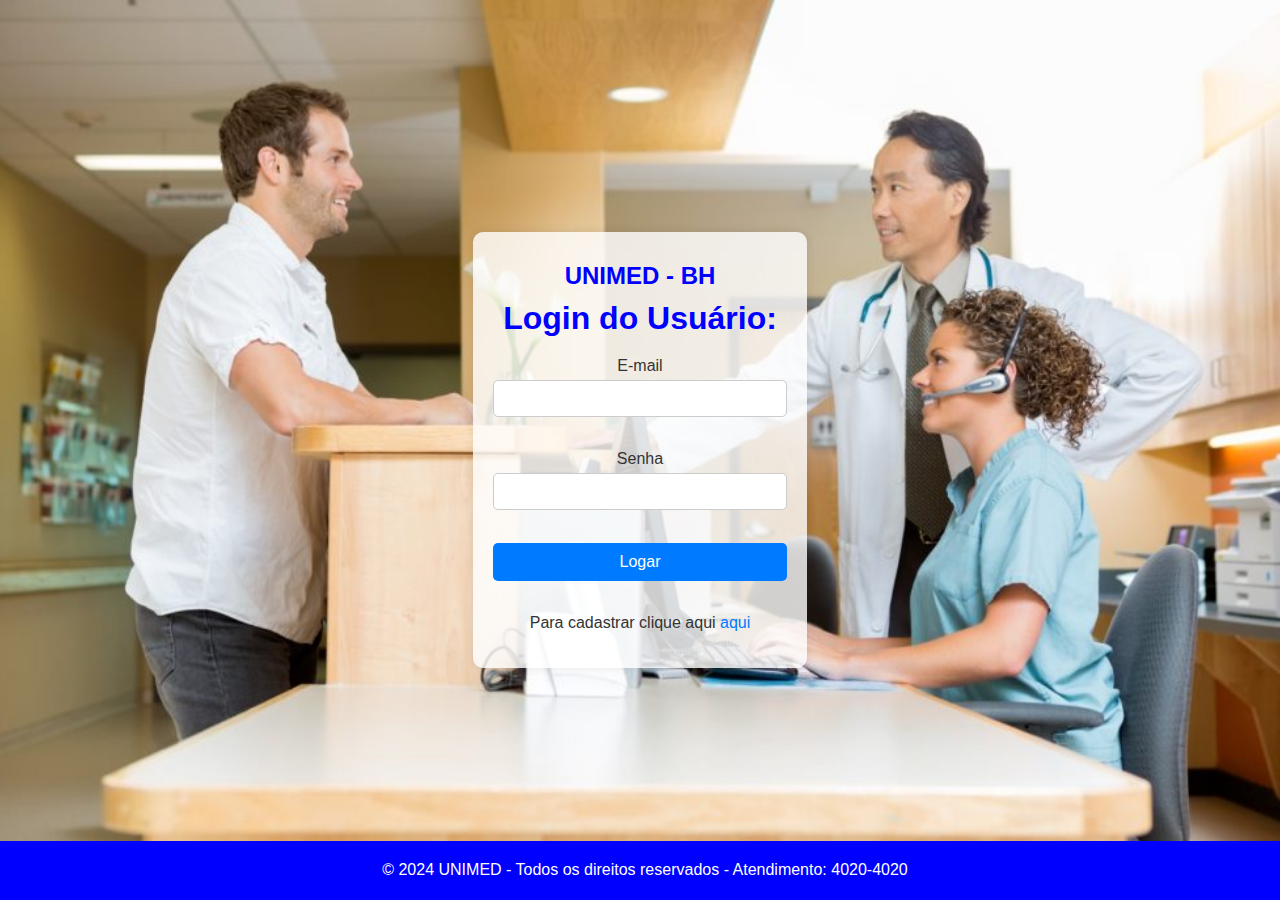
<file: Atividade Avaliativa UC 14 LET corrigida/atividaUC14LETrefeita/index.html>
<!DOCTYPE html>
<html lang="en">
<head>
    <meta charset="UTF-8">
    <meta name="viewport" content="width=device-width, initial-scale=1.0">
    <link rel="stylesheet" href="login.css">
    <title>Login</title>
</head>
<body>

<main>

    <h2>UNIMED - BH</h2>
    <h1>Login do Usuário:</h1>
    <div class="container">

        <label for="loginEmail">E-mail</label>
        <input type="email" name="loginEmail" id="loginEmail">
        <br><br>
        <label for="loginSenha">Senha</label>
        <input type="password" name="loginSenha" id="loginSenha">
        <br><br>
        <input type="button" value="Logar" onclick="validarLogin()">
        <br><br>
    
     </div>
    
    
    </form>
    <p> Para cadastrar clique aqui <a href="cadastro.html">aqui</a></p>
    <script src="cadastro.js"></script>
    <footer>
        <p>&copy; 2024 UNIMED - Todos os direitos reservados -  Atendimento: 4020-4020 </p>
       </footer>

</main>
</file>
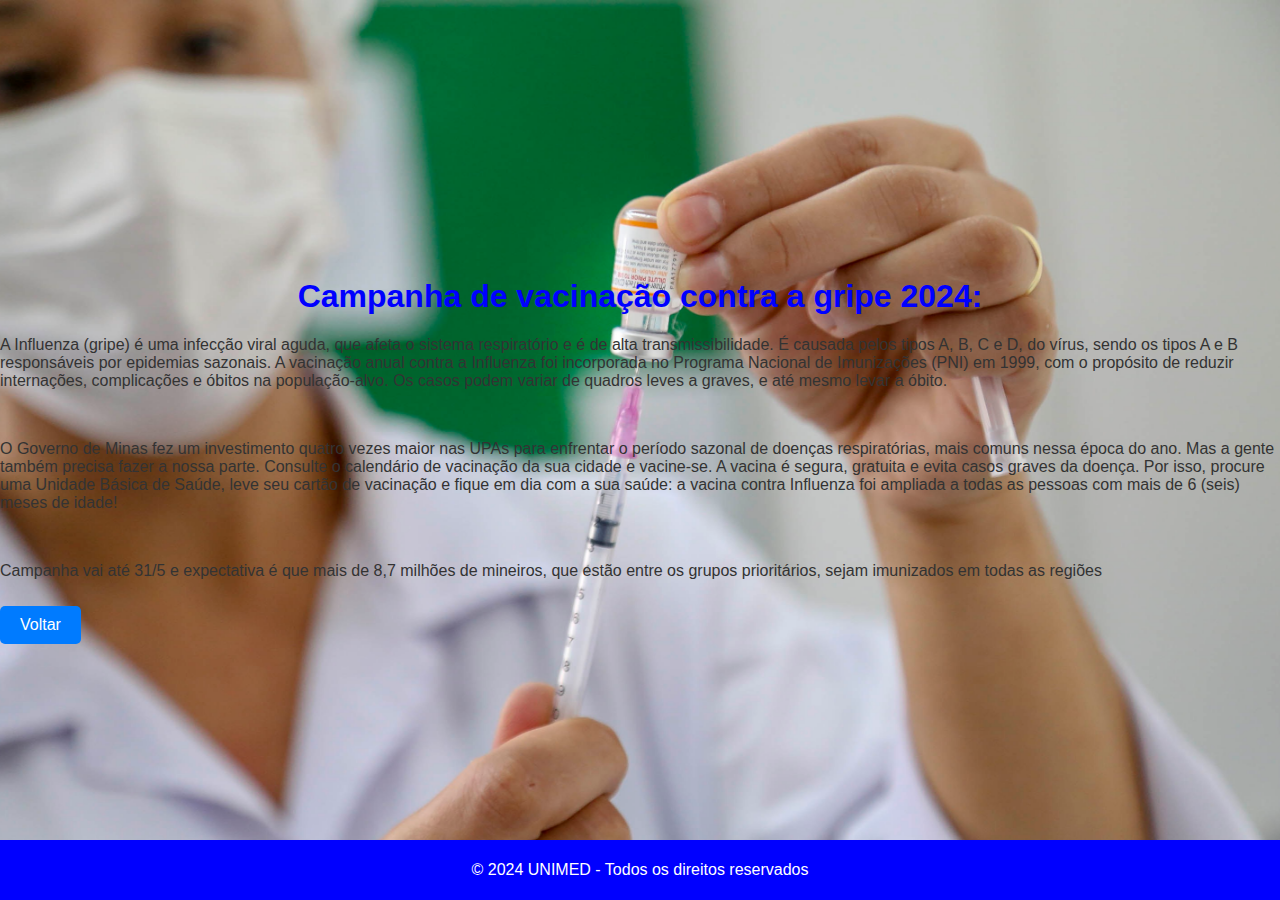
<file: Atividade Avaliativa UC 14 LET corrigida/atividaUC14LETrefeita/adicionais.html>
<!DOCTYPE html>
<html lang="en">
<head>
    <meta charset="UTF-8">
    <meta name="viewport" content="width=device-width, initial-scale=1.0">
    <link rel="stylesheet" href="adicionais.css">
    <title>Acesso a Informação</title>
</head>
<body>
  
    <main>
        <div class="container">
            <p>
                <h1>Campanha de vacinação contra a gripe 2024:</h1>
                 </p>
                 <p>
                     A Influenza (gripe) é uma infecção viral aguda, que afeta o sistema respiratório e é de alta transmissibilidade. É causada pelos tipos A, B, C e D, do vírus, sendo os tipos A e B responsáveis por epidemias sazonais. A vacinação anual contra a Influenza foi incorporada no Programa Nacional de Imunizações (PNI) em 1999, com o propósito de reduzir internações, complicações e óbitos na população-alvo. Os casos podem variar de quadros leves a graves, e até mesmo levar a óbito.
                 </p><br>
                 <p>
                     O Governo de Minas fez um investimento quatro vezes maior nas UPAs para enfrentar o período sazonal de doenças respiratórias, mais comuns nessa época do ano. Mas a gente também precisa fazer a nossa parte. Consulte o calendário de vacinação da sua cidade e vacine-se. A vacina é segura, gratuita e evita casos graves da doença. Por isso, procure uma Unidade Básica de Saúde, leve seu cartão de vacinação e fique em dia com a sua saúde: a vacina contra Influenza foi ampliada a todas as pessoas com mais de 6 (seis) meses de idade!
                 </p><br>
                 <p>
                     Campanha vai até 31/5 e expectativa é que mais de 8,7 milhões de mineiros, que estão entre os grupos prioritários, sejam imunizados em todas as regiões
                 </p>

                 <button id="btn-Voltar">Voltar</button>
                 
                 <script>
                     // Adicionando funcionalidade ao botão de login
                     document.getElementById("btn-Voltar").addEventListener("click", function() {
                         // Redirecionar para a página de login quando o botão é clicado
                         window.location.href = "atendimento.html";
                     });
                 </script>







        </div>
      

    </main>
   
    
    <footer>
        <p>&copy; 2024 UNIMED - Todos os direitos reservados </p>
       </footer>
</body>
</html>
</file>
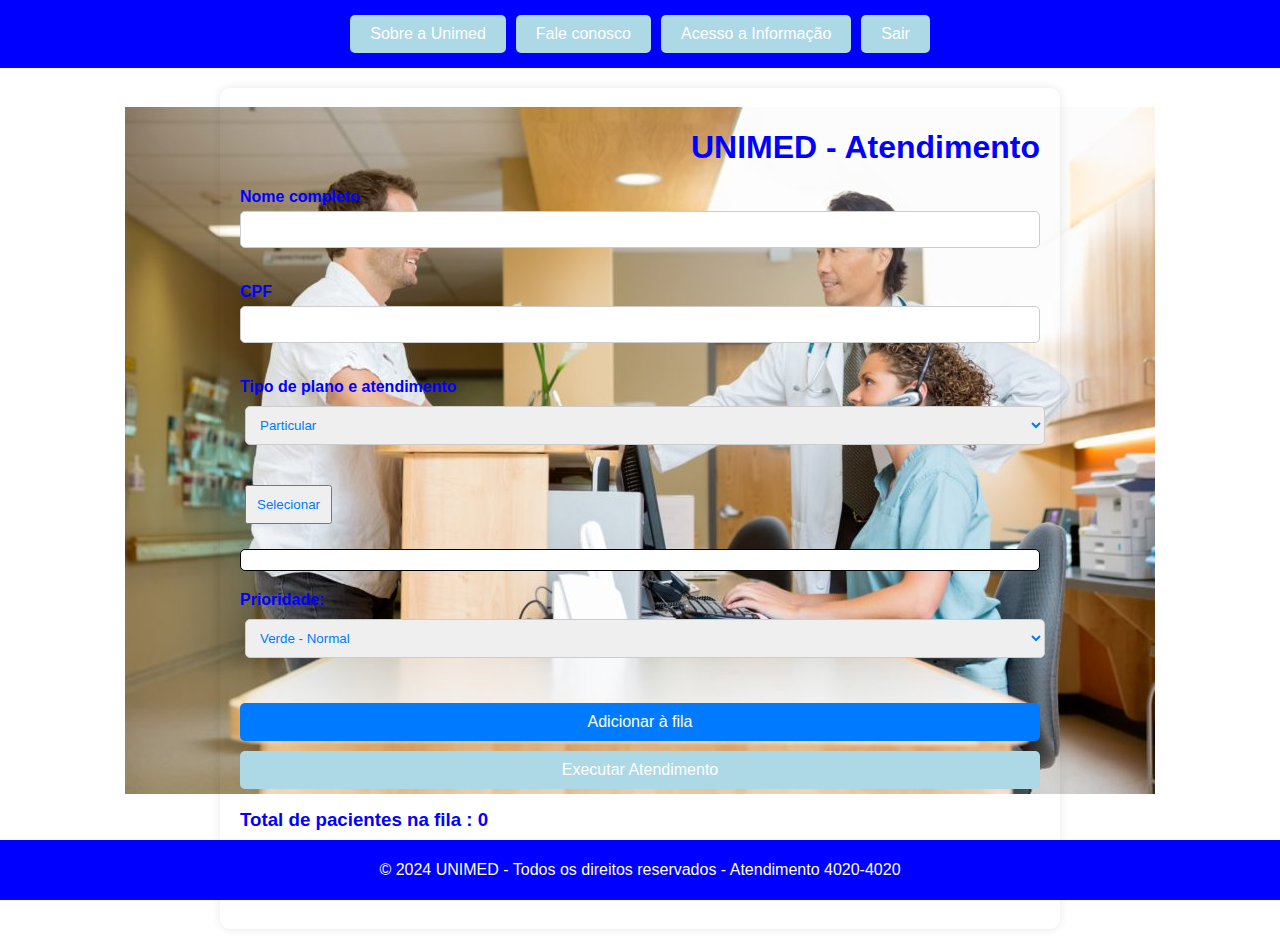
<file: Atividade Avaliativa UC 14 LET corrigida/atividaUC14LETrefeita/atendimento.html>
<!DOCTYPE html>
<html lang="en">
<head>
    <meta charset="UTF-8">
    <meta name="viewport" content="width=device-width, initial-scale=1.0">
    <link rel="stylesheet" href="atendimento.css">
    <title>Atendimento Médico</title>
</head>
<body>
    <header>
        
        <nav>
            <ul>
                <button id="btn-Sobre">Sobre a Unimed </button>
                <button id="btn-Fale">Fale conosco</button>
                <button id="btn-Informacao">Acesso a Informação</button>
                <button id="btn-Voltar">Sair</button>
               
                
            </ul>
        </nav>
    </header>
    
    <main>
       
       <div class="container-fluid">
       <div class="row">
       <h1>UNIMED - Atendimento </h1>
       <form id="Form">
       <p>
        <label for="fullName">Nome completo</label>
        <input type="text" id="Name" class="form-control" required>
       </p>
       <p>
        <label for="cpf">CPF</label>
        <input type="text" id="cpf" class="form-control" required>
       </p>
       <p>
        <label for="tipo">Tipo de plano e atendimento</label>
        <select id="tipo" name="tipo">
        <option value="particular">Particular</option>
        <option value="flex">Flex</option>
        <option value="max">Plano Max</option>
        <option value="diamante">Plano Diamante</option>
        <option value="gold">Plano Gold</option>
        <option value="empresarial">Empresarial</option>
    
    
        </select>
       </p>
       <button type="button" onclick="mensagem()">Selecionar</button>
       </p>
       <p id="mostrar"></p>
    
       <p>  
        <label for="priori">Prioridade:</label>
        <select id="priori" class="form-control">
         <option value="verde">Verde - Normal </option>
         <option value="amarelo">Amarelo - Urgente </option>
         <option value="vermelho">Vermelho - Emergência</option>
         
        </select>
       </p>
       <p>
        <input type="submit" value="Adicionar à fila" class="btn btn-primary">
        <input type="button" value="Executar Atendimento" id="btnExecute" class="btn btn-danger">
       </p>
       <h3>Total de pacientes na fila : <span id="Length">0</span></h3>
       <p class="bg-danger">Paciente em atendimento:</p>
       <h4 id="Cust"></h4>
    </main>
    
       <script>
        // Adicionando funcionalidade ao botão de login
        document.getElementById("btn-Sobre").addEventListener("click", function() {
            // Redirecionar para a página de login quando o botão é clicado
            window.location.href = "historia.html";
        });
    </script>
    <script>
        // Adicionando funcionalidade ao botão de login
        document.getElementById("btn-Fale").addEventListener("click", function() {
            // Redirecionar para a página de login quando o botão é clicado
            window.location.href = "ouvidoria.html";
        });
    </script>
    <script>
        // Adicionando funcionalidade ao botão de login
        document.getElementById("btn-Informacao").addEventListener("click", function() {
            // Redirecionar para a página de login quando o botão é clicado
            window.location.href = "adicionais.html";
        });
    </script>
     <script>
        // Adicionando funcionalidade ao botão de login
        document.getElementById("btn-Voltar").addEventListener("click", function() {
            // Redirecionar para a página de login quando o botão é clicado
            window.location.href = "index.html";
        });
    </script>
    
    
       </form>
       </div>
       </div>
    
    
    
   <footer>
    <p>&copy; 2024 UNIMED - Todos os direitos reservados - Atendimento 4020-4020 </p>
   </footer>
   <script src="atendimento.js"></script>
   </body>
   </html>
</file>
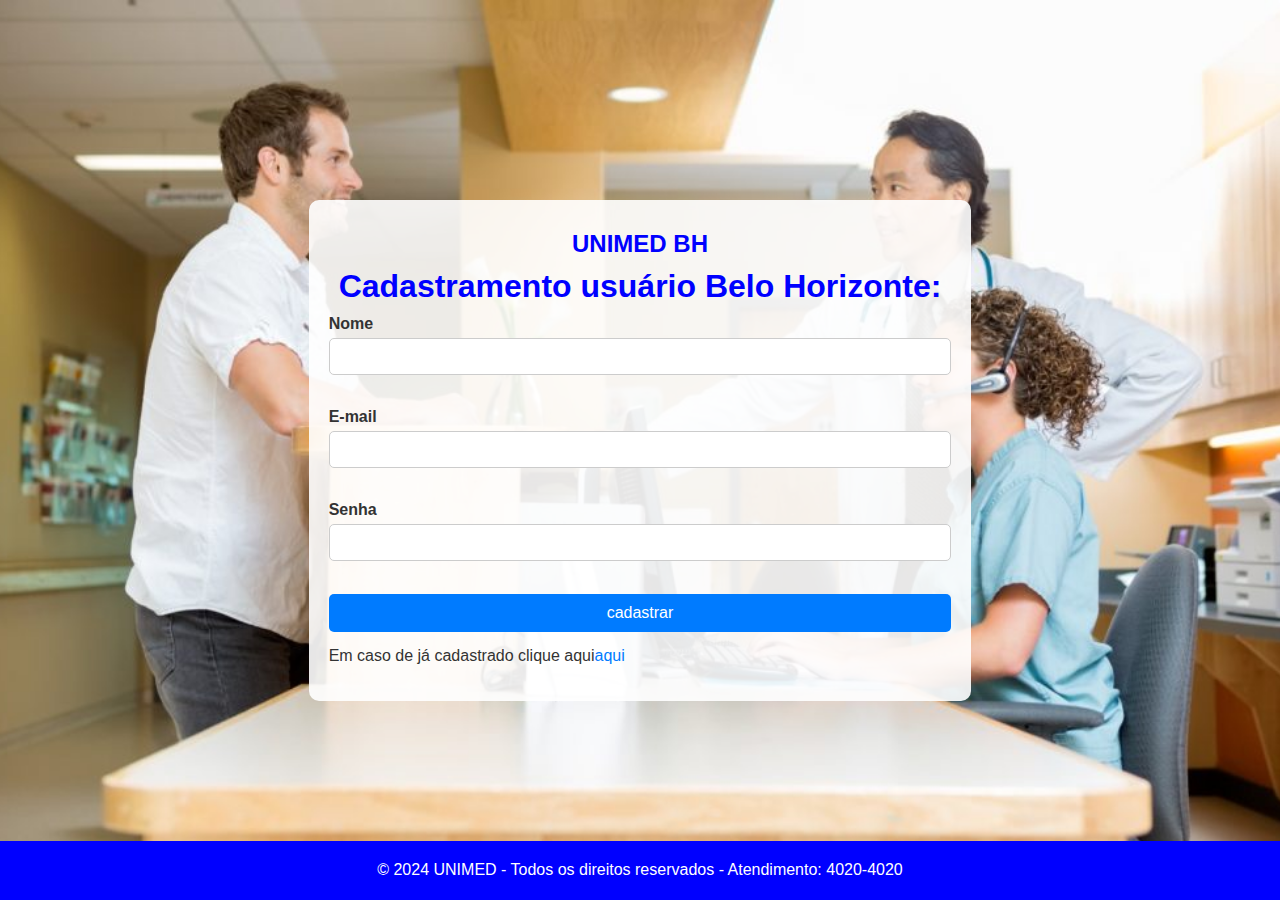
<file: Atividade Avaliativa UC 14 LET corrigida/atividaUC14LETrefeita/cadastro.html>
<!DOCTYPE html>
<html lang="en">
<head>
    <meta charset="UTF-8">
    <meta name="viewport" content="width=device-width, initial-scale=1.0">
    <link rel="stylesheet" href="cadastro.css">

    <title>Atividade Plano de Saúde</title>
</head>
<body>
   <maim>
    <div class="container"> 
        <h2> UNIMED BH </h2>
        <h1>Cadastramento usuário Belo Horizonte:</h1>        

        <form name="formulario" onsubmit="return validarFormulario()">
            <label for="nome">Nome</label>
            <input type="text" id="nome" name="nome" required>
            <br><br>           
           
            <label for="email">E-mail</label>
            <input type="email" id="email" name="email" required>
            <br><br>

            <label for="senha">Senha</label>
            <input type="password" id="senha" name="senha" required>
            <br><br>
            
            <input type="submit" value="cadastrar">
            
             
            
           <form>
            <p> Em caso de já cadastrado clique aqui<a href="index.html">aqui</a></p>
 
           </div>
           
   </maim>
  
          <script src="cadastro.js"></script>
          <footer>
            <p>&copy; 2024 UNIMED - Todos os direitos reservados -  Atendimento: 4020-4020 </p>
           </footer>
</body>
</html>
</file>
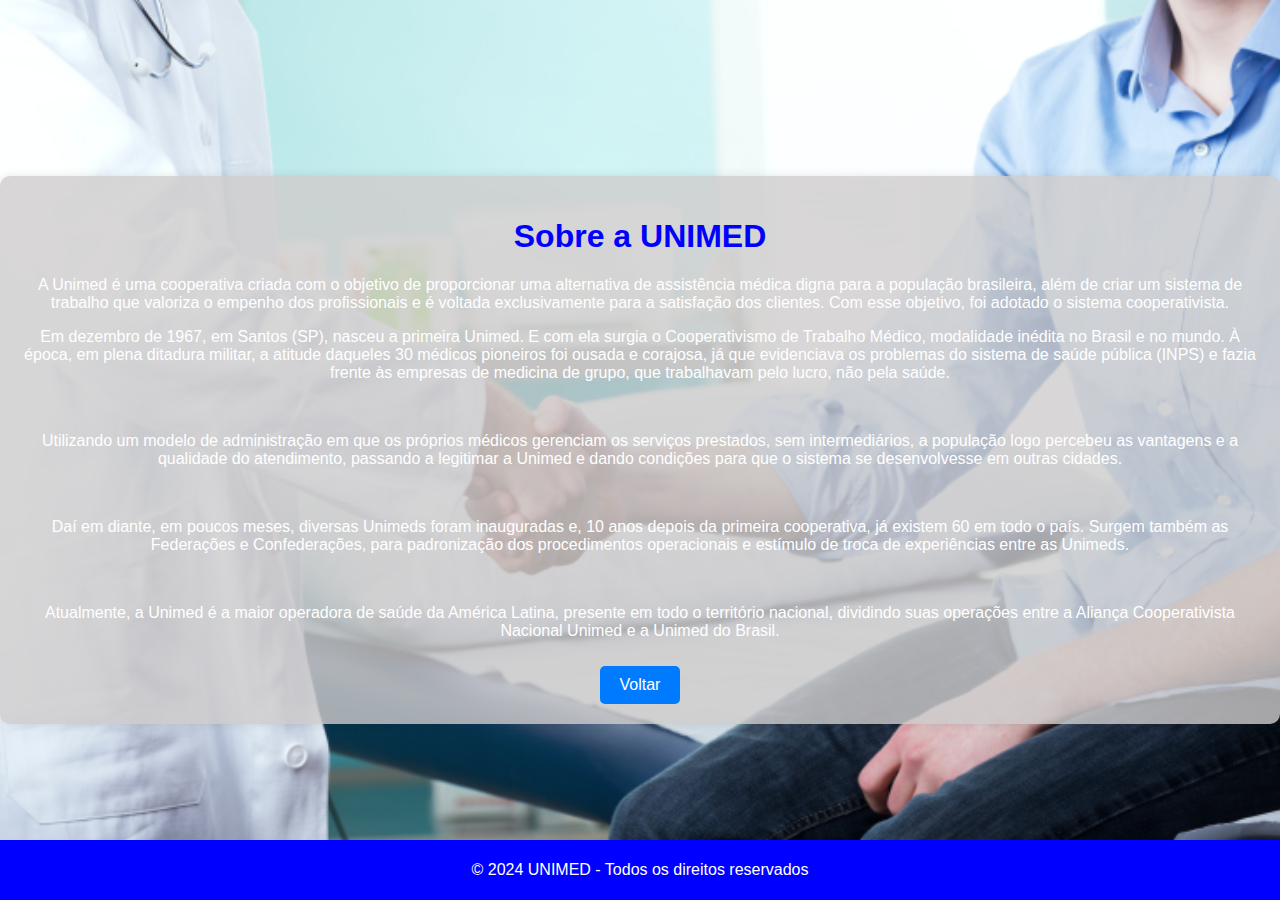
<file: Atividade Avaliativa UC 14 LET corrigida/atividaUC14LETrefeita/historia.html>
<!DOCTYPE html>
<html lang="en">
<head>
    <meta charset="UTF-8">
    <meta name="viewport" content="width=device-width, initial-scale=1.0">
    <link rel="stylesheet" href="historia.css">
    <title>Sobre UNIMED</title>
</head>
<body>
   
<main>
    <p>
        <h1>Sobre a UNIMED </h1>
        A Unimed é uma cooperativa criada com o objetivo de proporcionar uma alternativa de assistência médica digna para a população brasileira, além de criar um sistema de trabalho que valoriza o empenho dos profissionais e é voltada exclusivamente para a satisfação dos clientes. Com esse objetivo, foi adotado o sistema cooperativista.
    </p>
    <p>
        Em dezembro de 1967, em Santos (SP), nasceu a primeira Unimed. E com ela surgia o Cooperativismo de Trabalho Médico, modalidade inédita no Brasil e no mundo. À época, em plena ditadura militar, a atitude daqueles 30 médicos pioneiros foi ousada e corajosa, já que evidenciava os problemas do sistema de saúde pública (INPS) e fazia frente às empresas de medicina de grupo, que trabalhavam pelo lucro, não pela saúde.
    </p><br>
    <p>
        Utilizando um modelo de administração em que os próprios médicos gerenciam os serviços prestados, sem intermediários, a população logo percebeu as vantagens e a qualidade do atendimento, passando a legitimar a Unimed e dando condições para que o sistema se desenvolvesse em outras cidades.
    </p><br>
    <p>
        Daí em diante, em poucos meses, diversas Unimeds foram inauguradas e, 10 anos depois da primeira cooperativa, já existem 60 em todo o país. Surgem também as Federações e Confederações, para padronização dos procedimentos operacionais e estímulo de troca de experiências entre as Unimeds.
    </p><br>
      <P>
        Atualmente, a Unimed é a maior operadora de saúde da América Latina, presente em todo o território nacional, dividindo suas operações entre a Aliança Cooperativista Nacional Unimed e a Unimed do Brasil.
   </P>
   
   <button id="btn-Voltar">Voltar</button>
   <script>
    // Adicionando funcionalidade ao botão de login
    document.getElementById("btn-Voltar").addEventListener("click", function() {
        // Redirecionar para a página de login quando o botão é clicado
        window.location.href = "atendimento.html";
    });
</script>



</main>
  

   <footer>
    <p>&copy; 2024 UNIMED - Todos os direitos reservados </p>
   </footer>
</body>
</html>
</file>
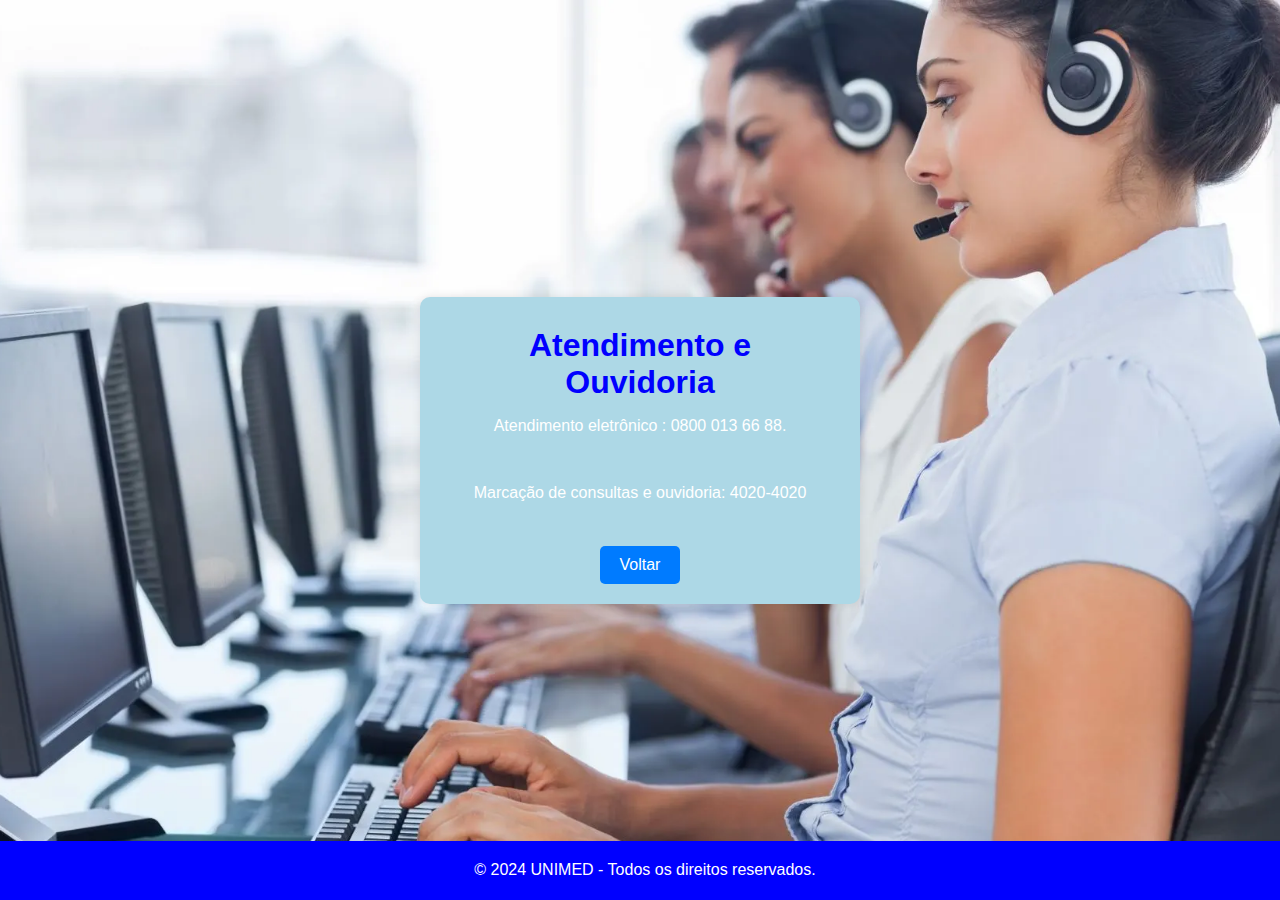
<file: Atividade Avaliativa UC 14 LET corrigida/atividaUC14LETrefeita/ouvidoria.html>
<!DOCTYPE html>
<html lang="en">
<head>
    <meta charset="UTF-8">
    <meta name="viewport" content="width=device-width, initial-scale=1.0">
    <link rel="stylesheet" href="ouvidoria.css">
    <title>Fale Conosco</title>
</head>
<body>
    <main>

        <h1>Atendimento e Ouvidoria</h1>
       
    </p>

    <p> Atendimento eletrônico :  0800 013 66 88.</p>
    <br>
    <p> Marcação de consultas e ouvidoria: 4020-4020</p>
    <br>
    
    <button id="btn-Voltar">Voltar</button>
    <script>
        // Adicionando funcionalidade ao botão de login
        document.getElementById("btn-Voltar").addEventListener("click", function() {
            // Redirecionar para a página de login quando o botão é clicado
            window.location.href = "atendimento.html";
        });
    </script>

    </main>
  

    <footer>
        <p>&copy; 2024 UNIMED - Todos os direitos reservados. </p>
       </footer>
</body>
</html>
</file>
<file: Atividade Avaliativa UC 14 LET corrigida/atividaUC14LETrefeita/login.css>
body{     
    margin: 0;
    padding: 0;
    font-family: Arial, Helvetica, sans-serif;
    display: flex;
    justify-content: center;
    align-items: center;
    height: 100vh;
    color: #333;        
    background-image: url('imguc14/imgatendimento.png');
    background-size: cover;
    background-position: center;
    background-repeat: no-repeat;
}

main{
  background: rgba(255, 255, 255, 0.8); /* Fundo branco semi-transparente */
  padding: 20px;
  border-radius: 10px;
  box-shadow: 0 0 10px rgba(0, 0, 0, 0.1);
  text-align: center;
    }


h1,h2{
 color: blue;
text-align: center;
margin: 10px;            
    }
.container {
 margin-top: 20px;
    }
    
label {
display: block;
 margin-bottom: 5px;
    }

input[type="email"], input[type="password"] {
 width: 100%;
 padding: 10px;
margin-bottom: 15px;
border: 1px solid #ccc;
border-radius: 5px;
 box-sizing: border-box;
    }
input[type="button"] {
 width: 100%;
padding: 10px;
 background-color: #007bff;
 color: white;
border: none;
border-radius: 5px;
cursor: pointer;
font-size: 16px;
}

input[type="button"]:hover {
background-color: #0056b3;
}

p {
margin-top: 15px;
}

a {
color: #007bff;
text-decoration: none;
}

a:hover {
text-decoration: underline;
}

footer {
background-color: blue;
color: white;
text-align: center;
padding: 5px ;
width: 100%;
position: fixed;
bottom: 0;
left: 0;
}
</file>
<file: Atividade Avaliativa UC 14 LET corrigida/atividaUC14LETrefeita/adicionais.css>
body{
    margin: 0;
    padding: 0;
    font-family: Arial, sans-serif;
    background-image: url('imguc14/vacinacao01.png'); /* Substitua 'background.jpg' pelo caminho da sua imagem */
    background-size: cover;
    background-position: center;
    background-repeat: no-repeat;
    display: flex;
    justify-content: center;
    align-items: center;
    height: 100vh;
    color: #333;
   
}
#btn-Voltar {
    background-color: #007bff; /* Cor de fundo azul */
    color: white; /* Cor do texto branca */
    padding: 10px 20px; /* Espaçamento interno */
    border: none; /* Remove a borda padrão */
    border-radius: 5px; /* Bordas arredondadas */
    cursor: pointer; /* Cursor de mãozinha ao passar o mouse */
    font-size: 16px; /* Tamanho da fonte */
    transition: background-color 0.3s, transform 0.3s; /* Transição suave para hover e active */
    display: inline-block; /* Para garantir o comportamento de botão */
    margin-top: 10px; /* Margem superior */
}

#btn-Voltar:hover {
    background-color: #0056b3; /* Cor de fundo ao passar o mouse */
}

.container-fuid{
    margin: 10px;
}
.row{
    text-align: center;
}
h1,h2{
    color: blue;
    text-align: center;
    
}
form{
    background-color: transparent;
    padding: 0px;
    border-radius: 0px;
    box-shadow: 0 0 10px rgba(0,0,0,0,);
    margin: 5px;

}
label{
    font-family: Arial, Helvetica, sans-serif;
    font-weight: bold;
    padding: 20px;
    margin: 20px;
    
}
input[type="text"]{
    width: 80%;
    padding: 8px;
    margin-top: 5px;
    margin-bottom: 15px;
    box-sizing: border-box;
    border: 1 px solid forestgreen;
    border-radius: 4px;
}
.btn-primary{
    background-color: green;
    color: #fff;
    border: none;
}
.btn-danger{
    background-color: green;
    color: #fff;
    border:none;
}
h3{
    margin-top: 20px;
    margin-bottom: 10px;
}

.bg-danger{
    background-color: green;
    color: #fff;
    padding: 10px;
    border-radius: 4px;
    margin-bottom: 10px;
}
footer {
    background-color: blue;
    color: white;
    text-align: center;
    padding: 5px 0;
    width: 100%;
    position: fixed;
    bottom: 0;
    left: 0;
}
</file>
<file: Atividade Avaliativa UC 14 LET corrigida/atividaUC14LETrefeita/atendimento.css>
body {
    margin: 0;
    padding: 0;
    height: 100vh;
    font-family: Arial, sans-serif;
    background-image: url(imguc14/imgatendimento.png);
    background-repeat: no-repeat;
    background-position: center;    
    color: blue;
}
select, button {
    color: #007bff;
    padding: 10px;
    margin: 5px;
}
#mostrar {
    background-color: white;       
    color: #007bff;
    margin-top: 20px;
    font-size: 1.2em;
    border: 1px solid black; 
    padding: 10px; 
    border-radius: 5px; 
    
}
header {
    background-color: blue;
    padding: 10px 0;
    text-align: center;
}

nav ul {
    
    list-style-type: none;
    margin: 0;
    padding: 0;
    display: flex;
    justify-content: center;
    flex-wrap: wrap;
}

nav ul button {
    background-color: lightblue;
    color: white;
    padding: 10px 20px;
    border: none;
    border-radius: 5px;
    cursor: pointer;
    font-size: 16px;
    margin: 5px;
    transition: background-color 0.3s;
}

nav ul button:hover {
    background-color: #003d80;
}

main {
    padding: 20px;
}

.container-fluid {
    max-width: 800px;
    margin: 0 auto;
    background-color: transparent;
    padding: 20px;
    border-radius: 10px;
    box-shadow: 0 0 10px rgba(0, 0, 0, 0.1);
}

h1 {
    text-align: right;
    color: blue;
}

form p {
    margin-bottom: 20px;
}

label {
    display: block;
    margin-bottom: 5px;
    font-weight: bold;
}

input[type="text"], input[type="email"], input[type="password"], select {
    width: 100%;
    padding: 10px;
    margin-bottom: 15px;
    border: 1px solid #ccc;
    border-radius: 5px;
    box-sizing: border-box;
}

input[type="submit"], input[type="button"] {
    width: 100%;
    padding: 10px;
    border: none;
    border-radius: 5px;
    cursor: pointer;
    font-size: 16px;
    margin-top: 10px;
    transition: background-color 0.3s;
}

input[type="submit"].btn-primary {
    background-color: #007bff;
    color: white;
}

input[type="submit"].btn-primary:hover {
    background-color: #0056b3;
}

input[type="button"].btn-danger {
    background-color: lightblue;
    color: white;
}

input[type="button"].btn-danger:hover {
    background-color: blue;
}

.bg-danger {
    background-color: #dc3545;
    color: white;
    padding: 10px;
    border-radius: 5px;
}

h3, h4 {
    margin-top: 20px;
}

h4 {
    color: #dc3545;
}

/* Responsividade */
@media (max-width: 768px) {
    nav ul {
        flex-direction: column;
        align-items: center;
    }

    nav ul button {
        width: 90%;
    }

    .container-fluid {
        width: 100%;
        padding: 10px;
    }

    input[type="submit"], input[type="button"] {
        font-size: 14px;
    }
}

@media (max-width: 480px) {
    h1 {
        font-size: 24px;
    }

    nav ul button {
        font-size: 14px;
        padding: 8px 16px;
    }

    label, input[type="text"], input[type="email"], input[type="password"], select {
        font-size: 14px;
    }

    input[type="submit"], input[type="button"] {
        font-size: 12px;
    }
}
footer {
    background-color: blue;
    color: white;
    text-align: center;
    padding: 5px 0;
    width: 100%;
    position: fixed;
    bottom: 0;
    left: 0;
}
</file>
<file: Atividade Avaliativa UC 14 LET corrigida/atividaUC14LETrefeita/cadastro.css>
body {
    margin: 0;
    padding: 0;
    font-family: Arial, sans-serif;
    background-image: url('imguc14/imgatendimento.png'); /* Substitua 'background.jpg' pelo caminho da sua imagem */
    background-size: cover;
    background-position: center;
    background-repeat: no-repeat;
    display: flex;
    justify-content: center;
    align-items: center;
    height: 100vh;
    color: #333;
}

main {
    background: rgba(255, 255, 255, 0.9); /* Fundo branco semi-transparente */
    padding: 20px;
    border-radius: 10px;
    box-shadow: 0 0 10px rgba(0, 0, 0, 0.1);
    text-align: center;
    max-width: 400px;
    width: 100%;
}

    h1,h2{
        color: blue;
       text-align: center;
       margin: 10px;            
           }
    
.container {
    margin: 20px;
    padding: 20px;
    margin-top: 20px;
    background: rgba(255, 255, 255, 0.9);
    border-radius: 10px;
    
}

label {
    display: block;
    margin-bottom: 5px;
    font-weight: bold;
    color: #333;
}

input[type="text"], input[type="email"], input[type="password"] {
    width: 100%;
    padding: 10px;
    margin-bottom: 15px;
    border: 1px solid #ccc;
    border-radius: 5px;
    box-sizing: border-box;
}

input[type="submit"] {
    width: 100%;
    padding: 10px;
    background-color: #007bff;
    color: white;
    border: none;
    border-radius: 5px;
    cursor: pointer;
    font-size: 16px;
}

input[type="submit"]:hover {
    background-color: #0056b3;
}

p {
    margin-top: 15px;
}

a {
    color: #007bff;
    text-decoration: none;
}

a:hover {
    text-decoration: underline;
}
footer {
    background-color: blue;
    color: white;
    text-align: center;
    padding: 5px 0;
    width: 100%;
    position: fixed;
    bottom: 0;
    left: 0;
}
</file>
<file: Atividade Avaliativa UC 14 LET corrigida/atividaUC14LETrefeita/historia.css>
body{
    margin: 0;
    padding: 0;
    font-family: Arial, sans-serif;
    background-image: url('imguc14/imagem01.png'); /* Substitua 'background.jpg' pelo caminho da sua imagem */
    background-size: cover;
    background-position: center;
    background-repeat: no-repeat;
    display: flex;
    justify-content: center;
    align-items: center;
    height: 100vh;
    color: white;
}
#btn-Voltar {
    background-color: #007bff; /* Cor de fundo azul */
    color: white; /* Cor do texto branca */
    padding: 10px 20px; /* Espaçamento interno */
    border: none; /* Remove a borda padrão */
    border-radius: 5px; /* Bordas arredondadas */
    cursor: pointer; /* Cursor de mãozinha ao passar o mouse */
    font-size: 16px; /* Tamanho da fonte */
    transition: background-color 0.3s, transform 0.3s; /* Transição suave para hover e active */
    display: inline-block; /* Para garantir o comportamento de botão */
    margin-top: 10px; /* Margem superior */
}

#btn-Voltar:hover {
    background-color: #0056b3; /* Cor de fundo ao passar o mouse */
}
main{
    background: rgba(206, 204, 204, 0.8); /* Fundo branco semi-transparente */
    padding: 20px;
    border-radius: 10px;
    box-shadow: 0 0 10px rgba(0, 0, 0, 0.1);
    text-align: center;
      }
      .container {
        margin-top: 20px;
           }


    .container-fuid{
        margin: 20px;
    }
    .row{
        text-align: center;
    }
    h1,h2{
        color: blue;
        text-align: center;

        
   
}
footer {
    background-color: blue;
    color: white;
    text-align: center;
    padding: 5px 0;
    width: 100%;
    position: fixed;
    bottom: 0;
    left: 0;
}
</file>
<file: Atividade Avaliativa UC 14 LET corrigida/atividaUC14LETrefeita/ouvidoria.css>
body {
    margin: 0;
    padding: 0;
    font-family: Arial, sans-serif;
    background-image: url('imguc14/atendimento02.png'); /* Substitua 'background.jpg' pelo caminho da sua imagem */
    background-size: cover;
    background-position: center;
    background-repeat: no-repeat;
    display: flex;
    justify-content: center;
    align-items: center;
    height: 100vh;
    color: white;
}
main {
    background: lightblue; /* Fundo branco semi-transparente */
    padding: 20px;
    border-radius: 10px;
    box-shadow: 0 0 10px rgba(0, 0, 0, 0.1);
    text-align: center;
    max-width: 400px;
    width: 100%;
}
h1,h2{
    color: blue;
   text-align: center;
   margin: 10px;            
       }
.container {
    margin-top: 20px;
       }
       
label {
   display: block;
    margin-bottom: 5px;
       }

input[type="email"], input[type="password"] {
    width: 100%;
    padding: 10px;
   margin-bottom: 15px;
   border: 1px solid #ccc;
   border-radius: 5px;
    box-sizing: border-box;
       }
input[type="button"] {
    width: 100%;
   padding: 10px;
    background-color: #007bff;
    color: white;
   border: none;
   border-radius: 5px;
   cursor: pointer;
   font-size: 16px;
}
#btn-Voltar {
    background-color: #007bff; /* Cor de fundo azul */
    color: white; /* Cor do texto branca */
    padding: 10px 20px; /* Espaçamento interno */
    border: none; /* Remove a borda padrão */
    border-radius: 5px; /* Bordas arredondadas */
    cursor: pointer; /* Cursor de mãozinha ao passar o mouse */
    font-size: 16px; /* Tamanho da fonte */
    transition: background-color 0.3s, transform 0.3s; /* Transição suave para hover e active */
    display: inline-block; /* Para garantir o comportamento de botão */
    margin-top: 10px; /* Margem superior */
}

#btn-Voltar:hover {
    background-color: #0056b3; /* Cor de fundo ao passar o mouse */
}
input[type="button"]:hover {
   background-color: green;
}

p {
   margin-top: 15px;
}

a {
   color: #007bff;
   text-decoration: none;
}

a:hover {
   text-decoration: underline;
}
  
footer {
   background-color: blue;
   color: white;
   text-align: center;
   padding: 5px ;
   width: 100%;
   position: fixed;
   bottom: 0;
   left: 0;
}
</file>
